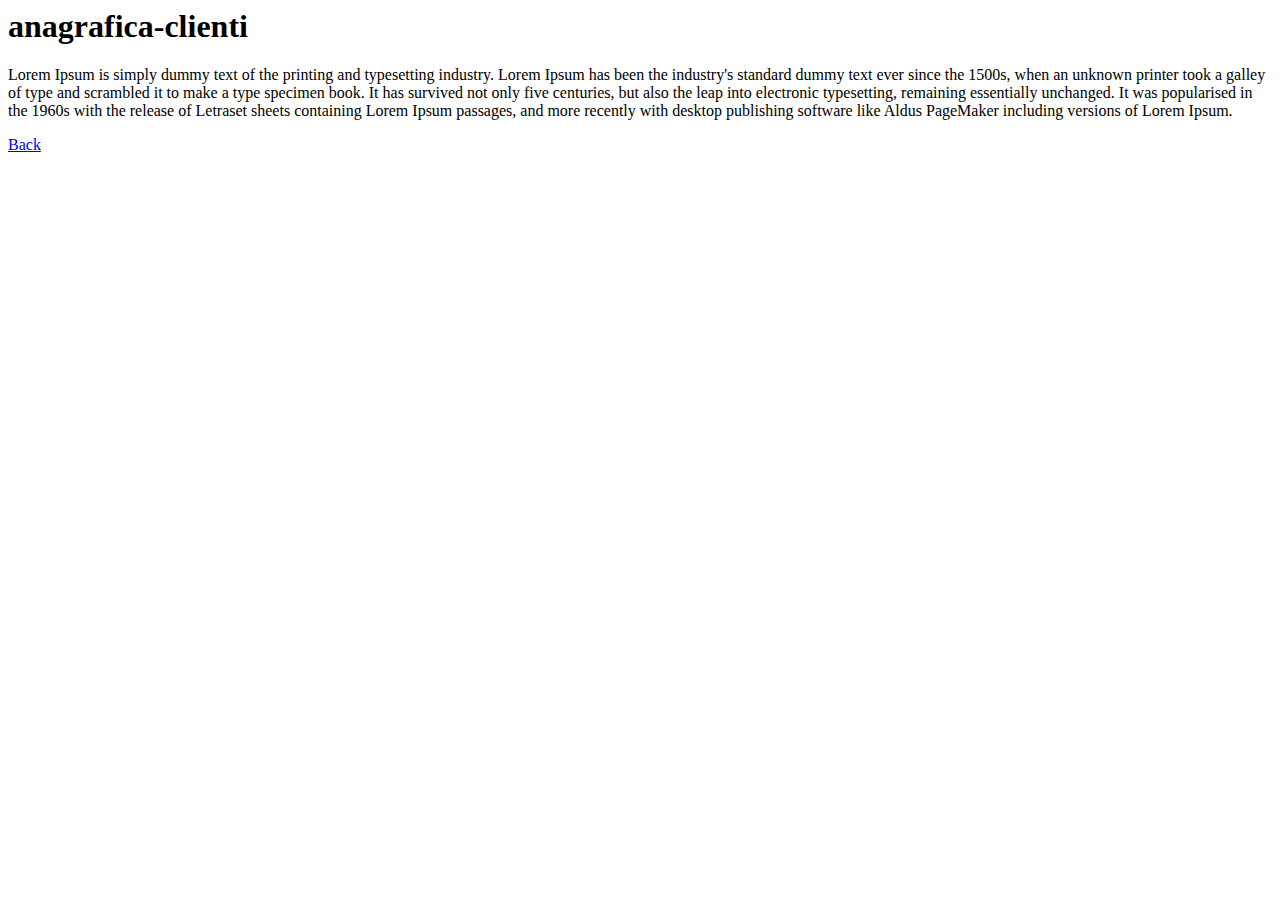
<file: anagrafica-clienti.html>
<html>
	<head><title>anagrafica-clienti</title><head>
	<body>

		<h1>anagrafica-clienti</h1>
		<p>Lorem Ipsum is simply dummy text of the printing and typesetting industry. Lorem Ipsum has been the industry's 
		standard dummy text ever since the 1500s, when an unknown printer took a galley of type and 
		scrambled it to make a type specimen book. It has survived not only five centuries, but also the leap into 
		electronic typesetting, remaining essentially unchanged. It was popularised in the 1960s with the 
		release of Letraset sheets containing Lorem Ipsum passages, and more recently 
		with desktop publishing software like Aldus PageMaker including versions of Lorem Ipsum.</p>	

		<a href="index.html">Back</a>

	</body>



</html>
</file>
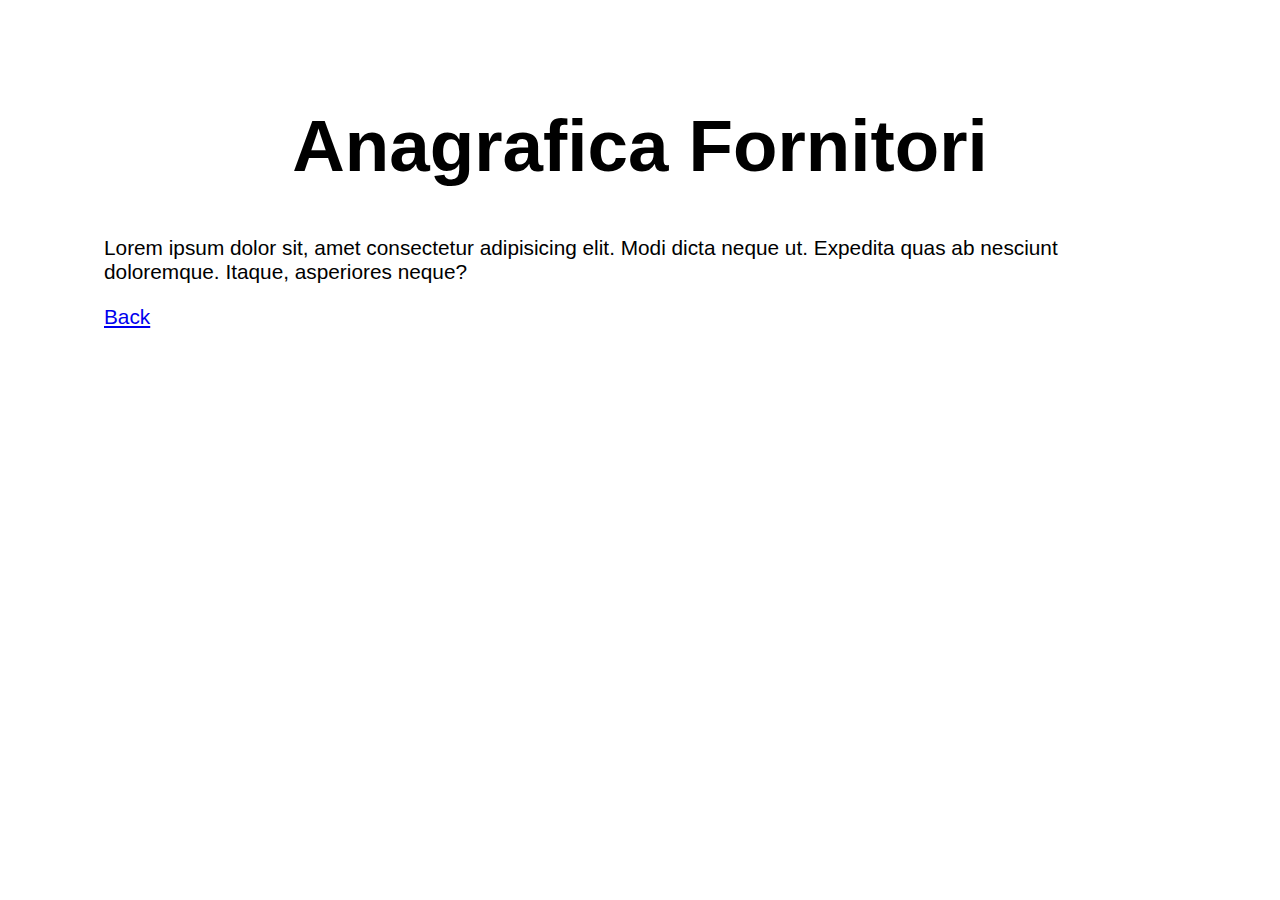
<file: anagrafica-fornitori.html>
<html>

<head>
    <link rel="stylesheet" href="style.css">
</head>

<body>
    <h1>
        <center>Anagrafica Fornitori</center>
    </h1>
    <p>Lorem ipsum dolor sit, amet consectetur adipisicing elit. Modi dicta neque ut. Expedita quas ab nesciunt doloremque. Itaque, asperiores neque?</p>
    <a href='index.html'>Back</a>
</body>
</html>
</file>
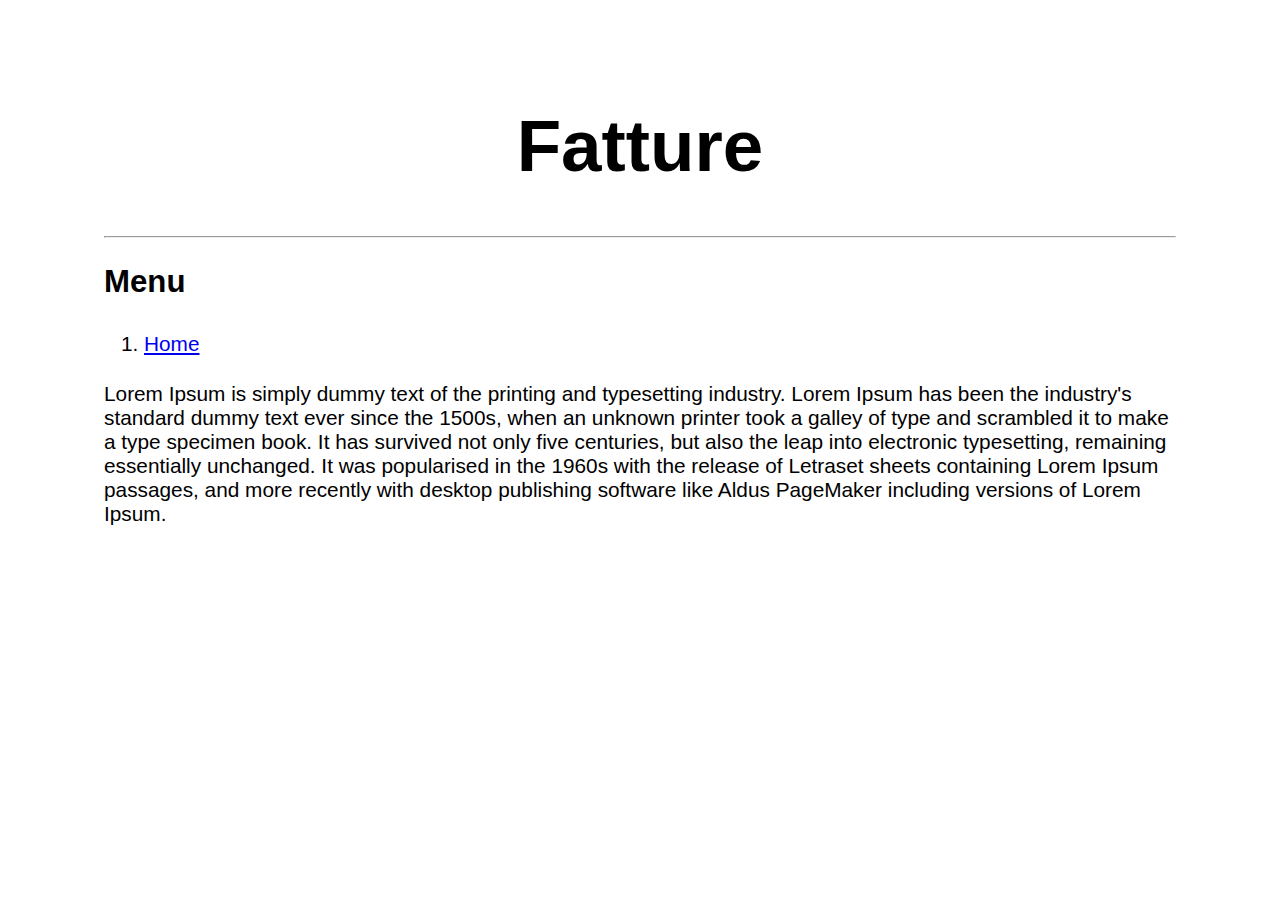
<file: fatture.html>
<html>

<head>
    <link rel="stylesheet" href="style.css">
</head>

<body>
    <h1>
        <center>Fatture</center>
    </h1>
    <hr />
    <h2>Menu</h2>
    <ol>
        <li><a href='index.html'>Home</a></li>
    </ol>
    <p>Lorem Ipsum is simply dummy text of the printing and typesetting industry. Lorem Ipsum has been the industry's standard dummy text ever since the 1500s, when an unknown printer took a galley of type and scrambled it to make a type specimen book. It has survived not only five centuries, but also the leap into electronic typesetting, remaining essentially unchanged. It was popularised in the 1960s with the release of Letraset sheets containing Lorem Ipsum passages, and more recently with desktop publishing software like Aldus PageMaker including versions of Lorem Ipsum.</p>
</body>
</html>
</file>
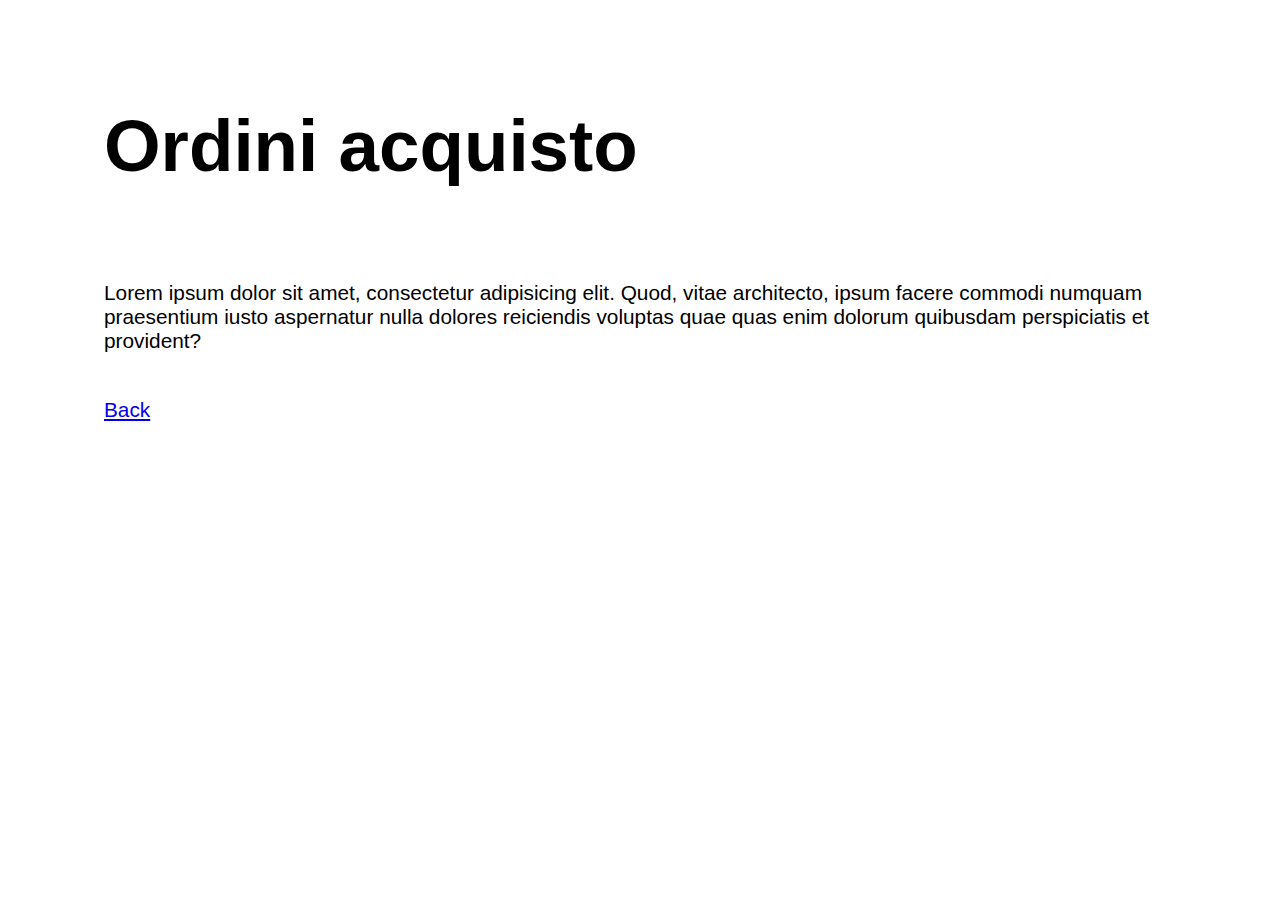
<file: ordini-acquisto.html>
<html>
    <head>
        <link rel="stylesheet" href="style.css">
    </head>

    <body>
        <h1>Ordini acquisto</h1>
        <br>
        <p>Lorem ipsum dolor sit amet, consectetur adipisicing elit. Quod, vitae architecto, ipsum facere commodi numquam praesentium iusto aspernatur nulla dolores reiciendis voluptas quae quas enim dolorum quibusdam perspiciatis et provident?</p>
        <br>

        <a href="index.html">Back</a>
    </body>
</html>
</file>
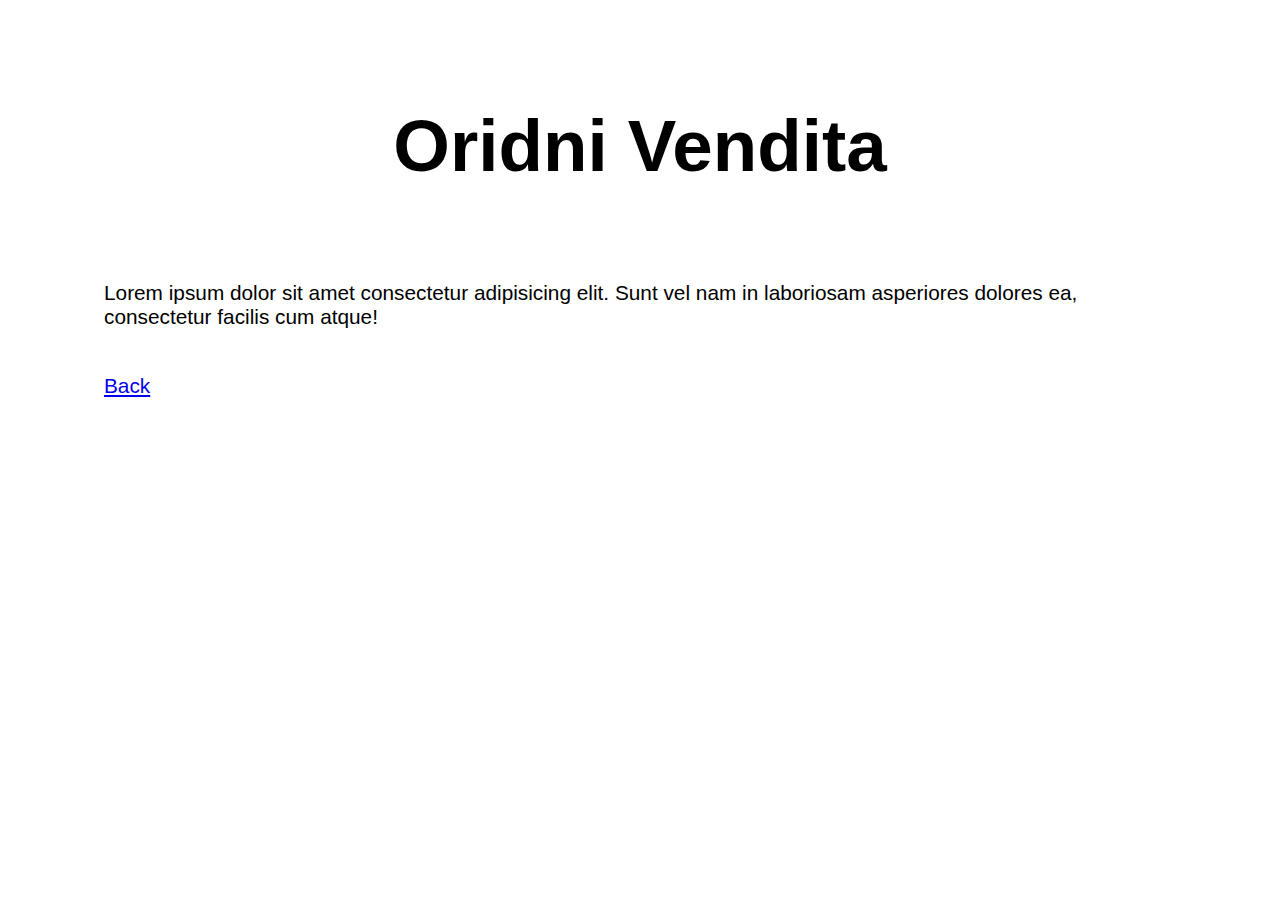
<file: ordini-vendita.html>
<html>

<head>
    <link rel="stylesheet" href="style.css">
</head>

<body>
    <h1>
        <center>Oridni Vendita</center>
    </h1>
    <br>
    <p>Lorem ipsum dolor sit amet consectetur adipisicing elit. Sunt vel nam in laboriosam asperiores dolores ea, consectetur facilis cum atque!</p>
    <br>
    <a href="index.html">Back</a>
</body>
</html>
</file>
<file: style.css>
html {
  line-height: 1.15; 
  font-family: Arial, Helvetica, sans-serif;
  font-size: 1.3em;
}

body {
  margin: 5em;
}

h1 {
  font-size: 3.5em;
}

h2{
  font-size: 1.5em ;
}

hr {
  box-sizing: content-box; 
  height: 0; 
  overflow: visible; 
}

li {
  line-height: 1.7em;
}
</file>
